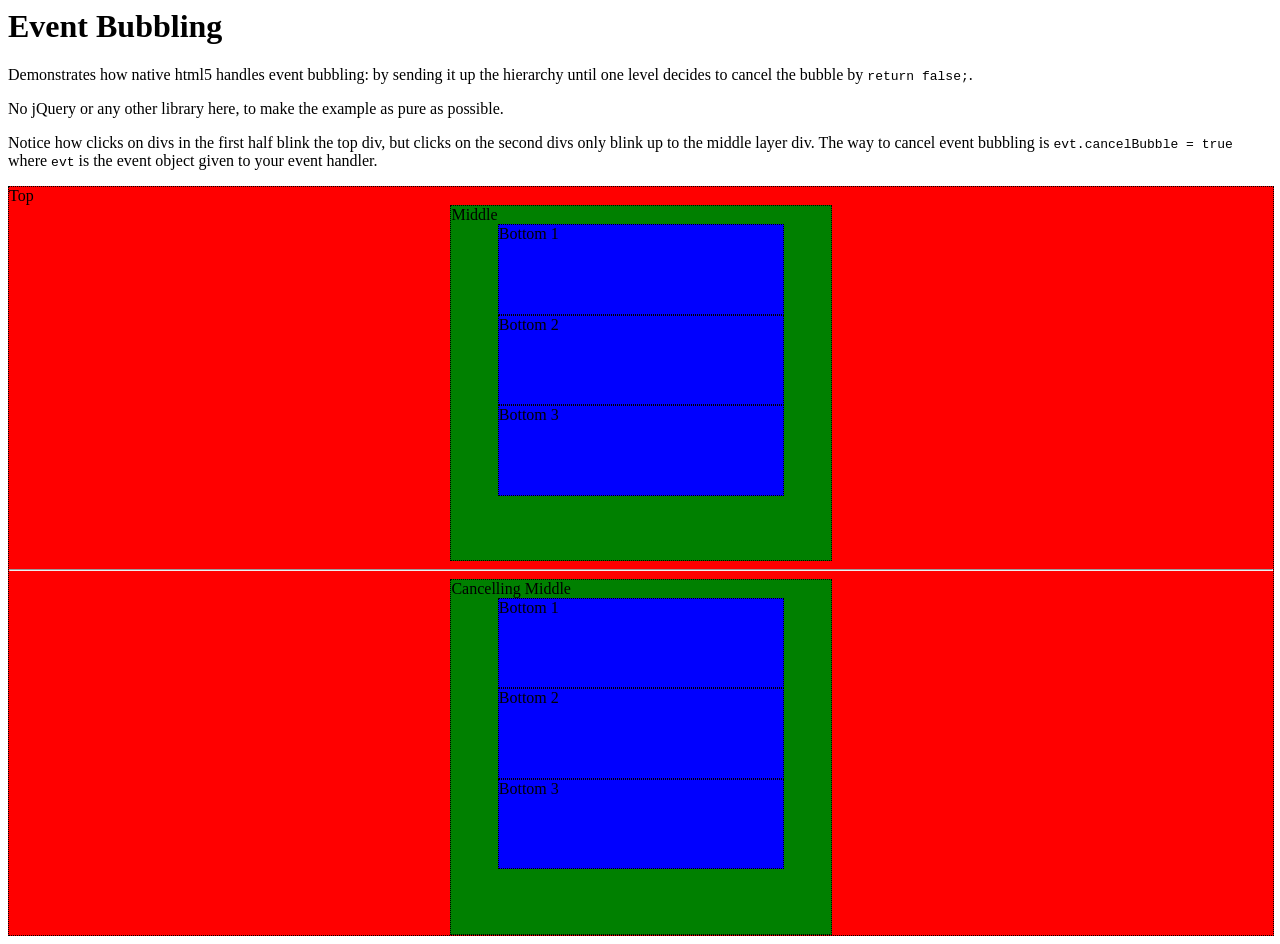
<file: scratch/js/jquery_reruns_handlers_bug/eventbubbling.html>
<html>
<body>
<h1>Event Bubbling</h1>
<p>Demonstrates how native html5 handles event bubbling: by sending it up the hierarchy until one level decides to cancel the bubble by <code>return false;</code>.</p>

<p>No jQuery or any other library here, to make the example as pure as possible.</p>

<p>Notice how clicks on divs in the first half blink the top div, but clicks on the second divs only blink up to the middle layer div. The way to cancel event bubbling is <code>evt.cancelBubble = true</code> where <code>evt</code> is the event object given to your event handler.</p>

<style>

#top_box {
	width: 100%;
	background-color: red;
}

#top_box > div {
	height: 40%;
	width: 30%;
	
	margin-left: auto; margin-right: auto; /*centering*/
	background-color: green;
}

#top_box > div > div {
  width: 75%;
  height: 25%;
  margin-left: auto; margin-right: auto; /*centering*/
  background-color: blue;
}

div {
	border: black dotted 1px;
}

</style>

<div id=top_box> <!-- warning: 'top' is a reserved word in js, but it doesn't warn you about that -->
  Top
  <div id=middle_box>
    Middle
    <div id=bottom1_box>Bottom 1</div>
    <div id=bottom2_box>Bottom 2</div>
    <div id=bottom3_box>Bottom 3</div>
  </div>
  <hr></hr>
  <div id=middle_cancelling_box>
    Cancelling Middle
    <div id=bottom1_cancelling_box>Bottom 1</div>
    <div id=bottom2_cancelling_box>Bottom 2</div>
    <div id=bottom3_cancelling_box>Bottom 3</div>
  </div>
</div>

<script>
// This example attaches event handlers to each div
// and watches clicks propagate on them

body = document.getElementsByTagName("body")[0]

function click_handler(evt) {
	console.log("`"+this.id+"` clicked via `"+evt.originalTarget.id+"`; event object = ", evt)
  blink(this)
}

function blink(div) {
  //blink the given div yellow and then back again after half a second
  //this must be a separate function from click_handler because js's scoping and `this` rules are difficult 
  if(!div.original_color) div.original_color = div.style.backgroundColor //cache the original color, but only cache it once so that rapid clicks don't accidentally force original_color to yellow
  div.style.backgroundColor = "yellow" 
  setTimeout(function() {
	div.style.backgroundColor = div.original_color;
	}, 500) //half a second
}

// automagically assign the same click_handler to every box in the example
divs = body.getElementsByTagName("div"); //
for(i=0; i<divs.length; i++) { //would be cleaner as an iterator, but naive iteration in js iterates over object properties and I don't know what I'm suppose to do instead
    divs[i].onclick = click_handler;
}

m = document.getElementById("middle_cancelling_box");
m.onclick = function(evt) {
  //click_handler(evt) //this won't work; `this` is wrong, so instead we sin and copypaste code:
  console.log("`"+m.id+"` clicked via `"+evt.originalTarget.id+"`; event object = ", evt)
  blink(m)
  evt.cancelBubble = true;
  console.log("cancelling bubble at middle_cancelling_box")
}

//mark console lines so that the various clicks can 
setInterval(function() { console.log("-------------------------------------------------------")}, 1000)

</script>

</body>
</html>
</file>
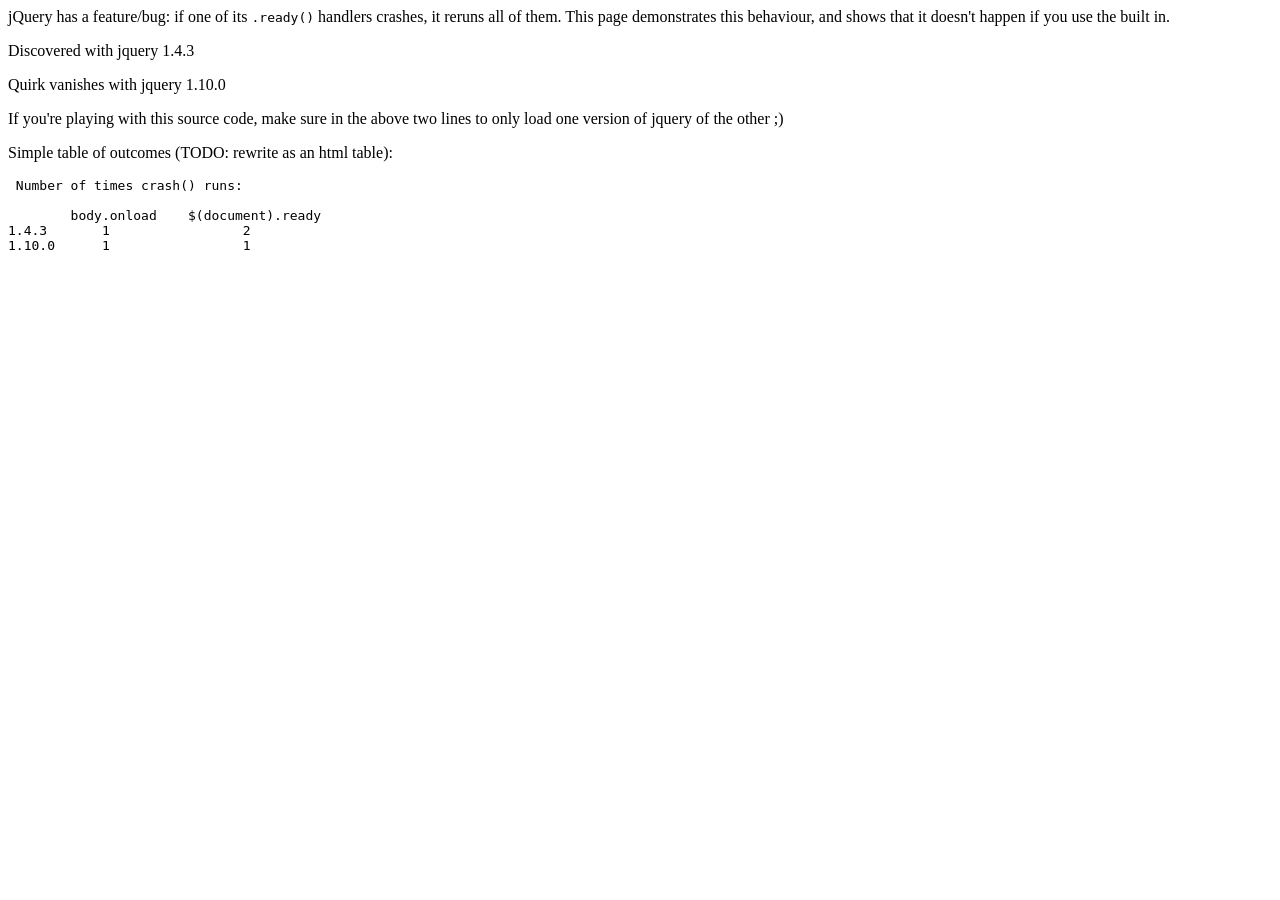
<file: scratch/js/jquery_reruns_handlers_bug/jquery_reruns_handlers.html>
<html>
<head>
</head>

<body>

<p>jQuery has a feature/bug: if one of its <code>.ready()</code> handlers crashes, it reruns all of them. This page demonstrates this behaviour,
and shows that it doesn't happen if you use the built in.</p>

<p>Discovered with jquery 1.4.3</p>
<script src="jquery-1.4.3.js"></script>

<p>Quirk vanishes with jquery 1.10.0</p>
<!-- <script src="http://code.jquery.com/jquery-1.11.0.js"></script> -->

<p>If you're playing with this source code, make sure in the above two lines to only load one version of jquery of the other ;)</p>

<p>Simple table of outcomes (TODO: rewrite as an html table):

<pre>
 Number of times crash() runs:

        body.onload    $(document).ready
1.4.3       1                 2      
1.10.0      1                 1
</p>

</body>

<script>

function crash() {

 console.log("crash()")
 a = {}
 a.f = {}
 a.f.z = function() {
   console.log(this, "calling z()")
 }
 a.f.z()
 a.f.ninty() //crash here

}

//if you use this line, then crash() happens once
//note that document.onload is read-only and initialized to null
//so you must use body.onload
body = document.getElementsByTagName("body")[0]
//body.onload = crash

//somehow, jQuery has evaded this restriction, and lets you pass 'document' in as the object to listen to
// this is immaterial to the point though, because no matter which object you attach to,
//if you use this line instead of the above, crash() happens **twice**:
$(document).ready(crash)
//$(body).ready(crash)


//as an aside, look at this observation:
//for some reason, document.addEventListener("load", ..) doesn't work, though document.addEventListener("click", ...") does
document.addEventListener("load", function(event) {
  console.log("loaded");
})

document.addEventListener("click", function(event) {
  console.log("clicked");
})


</script>


</html>
</file>
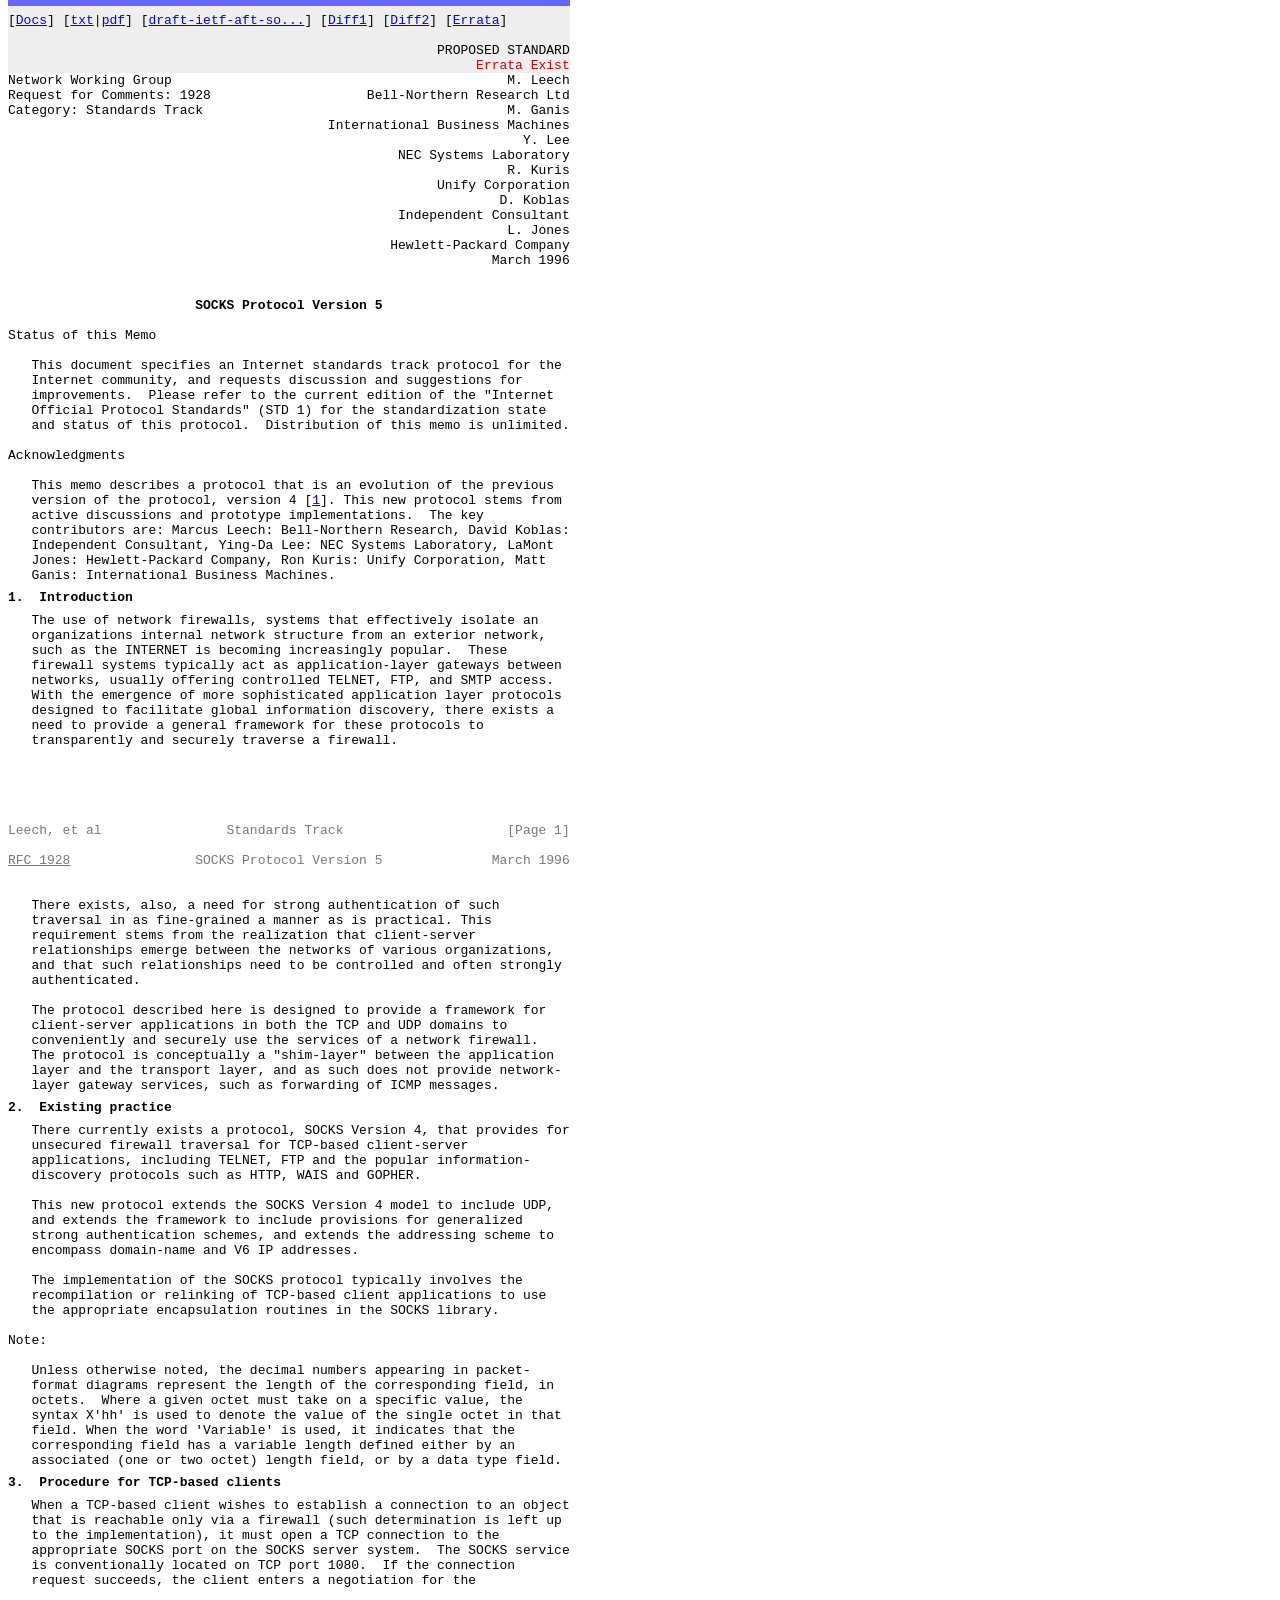
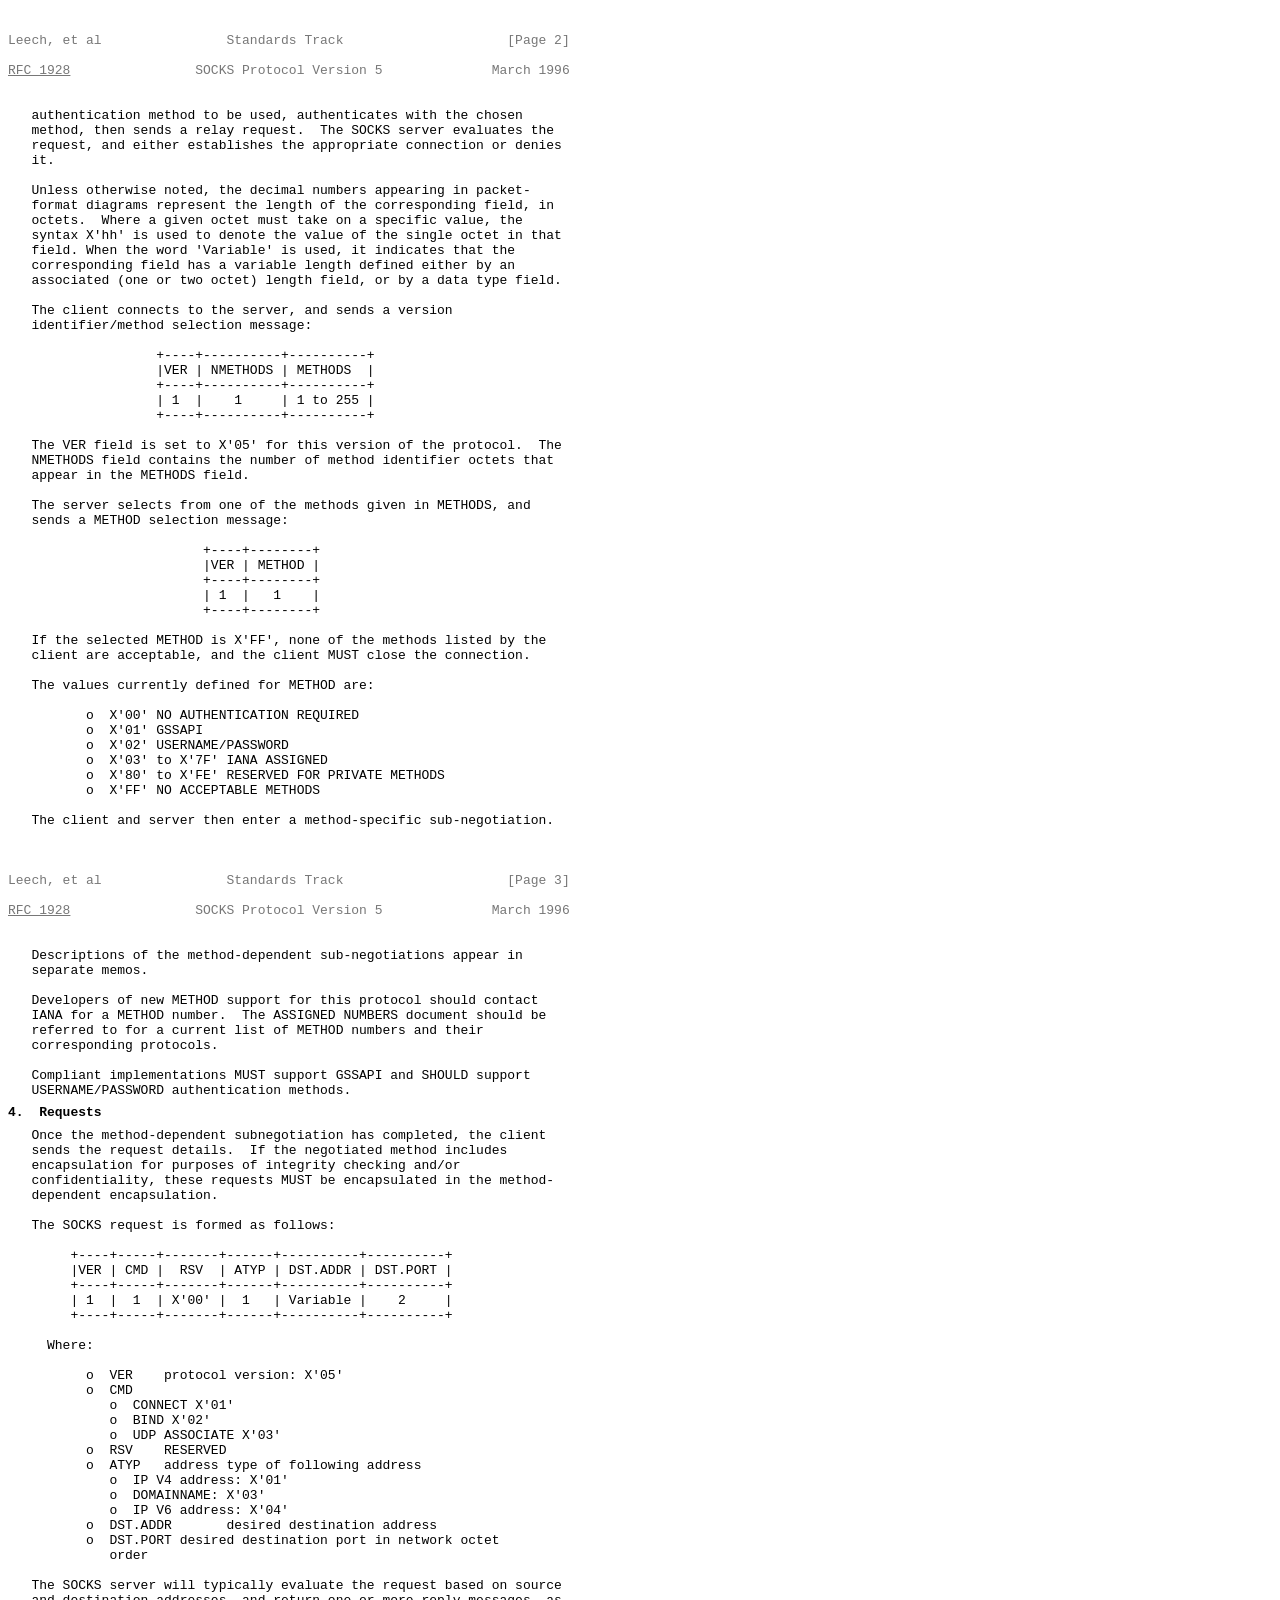
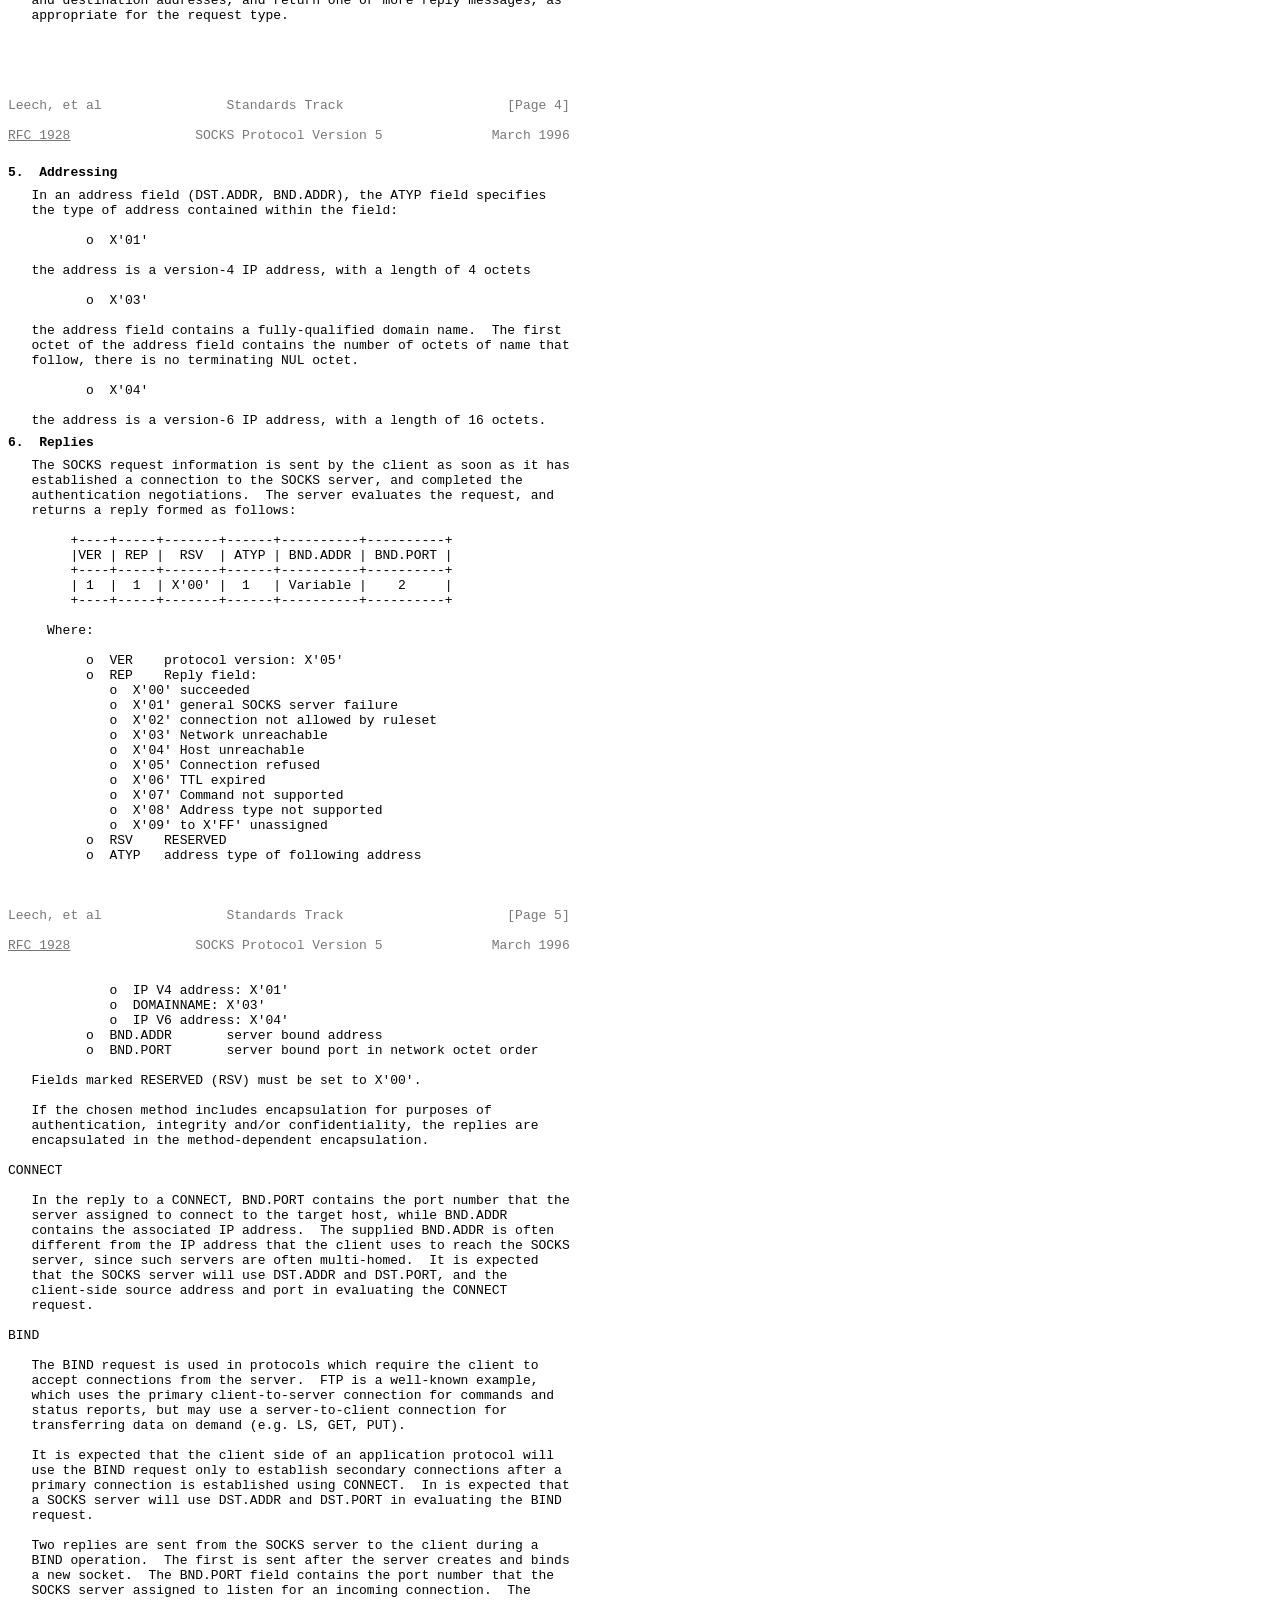
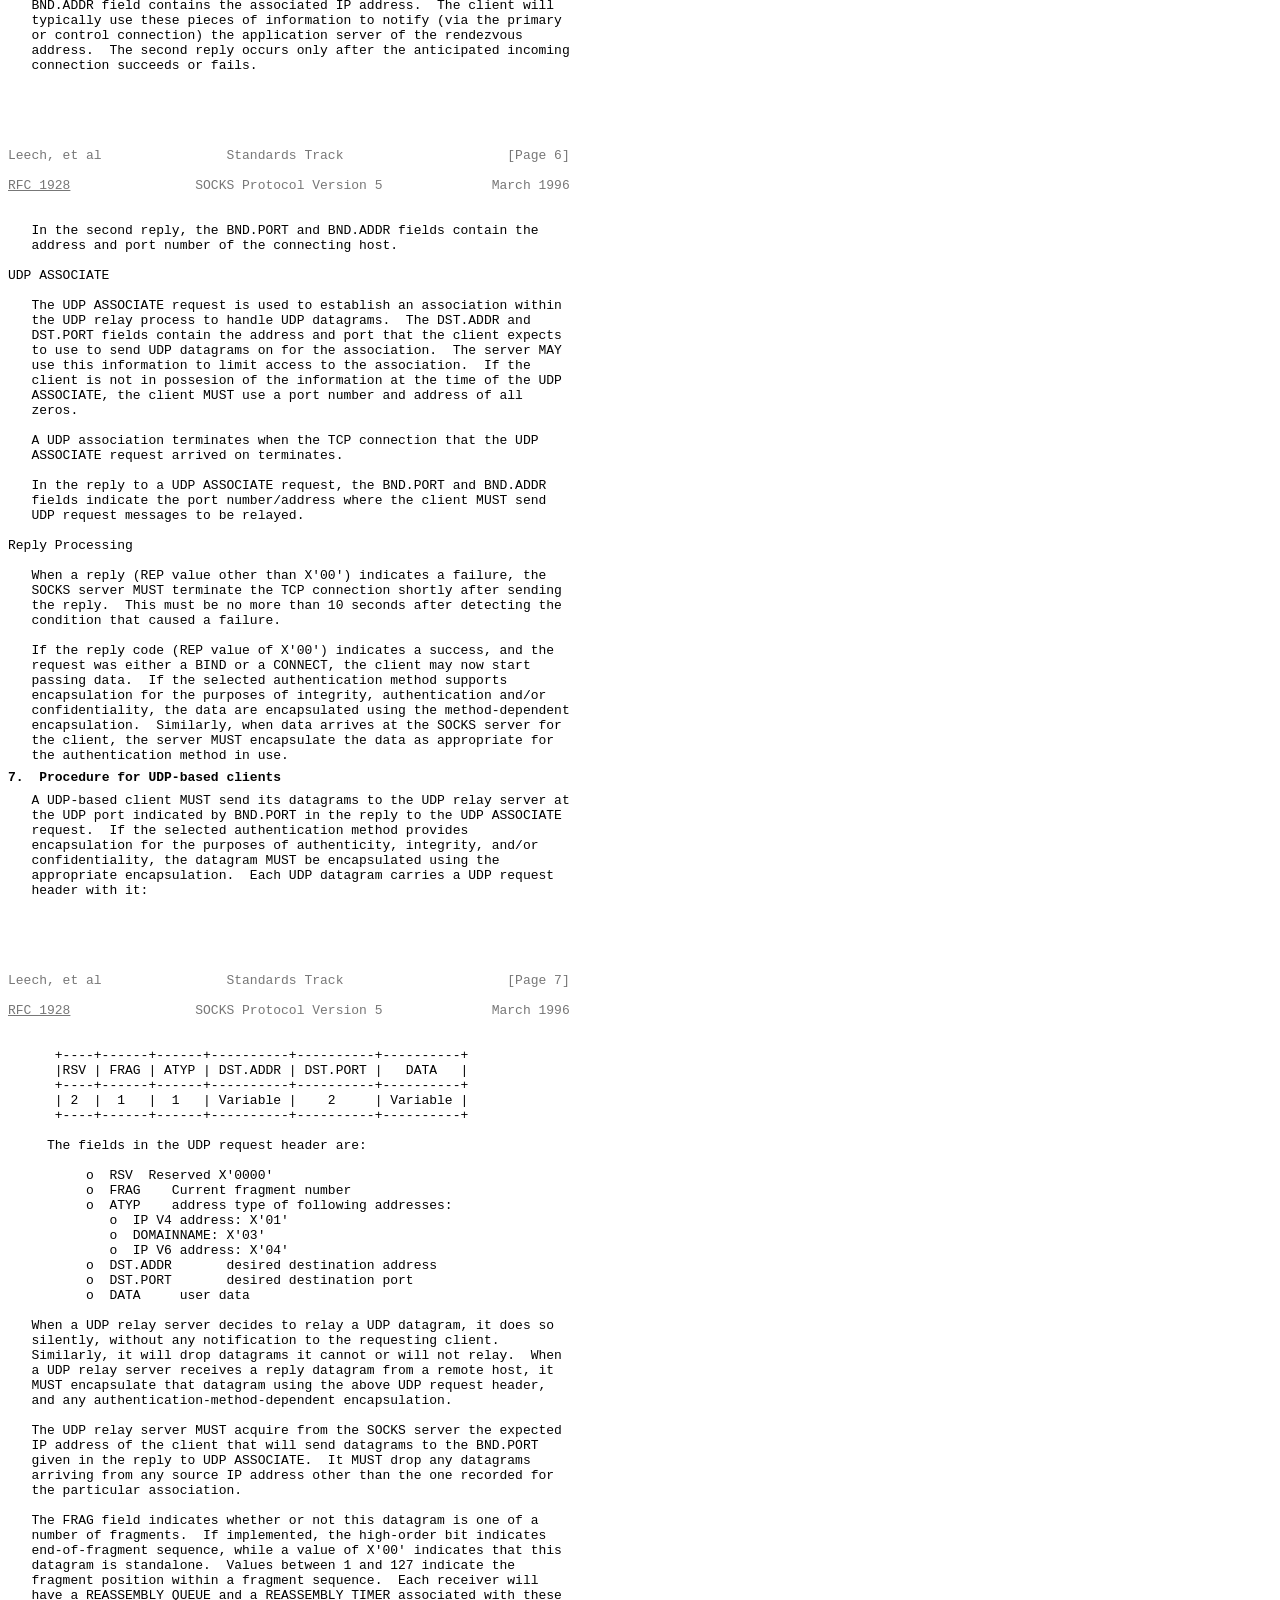
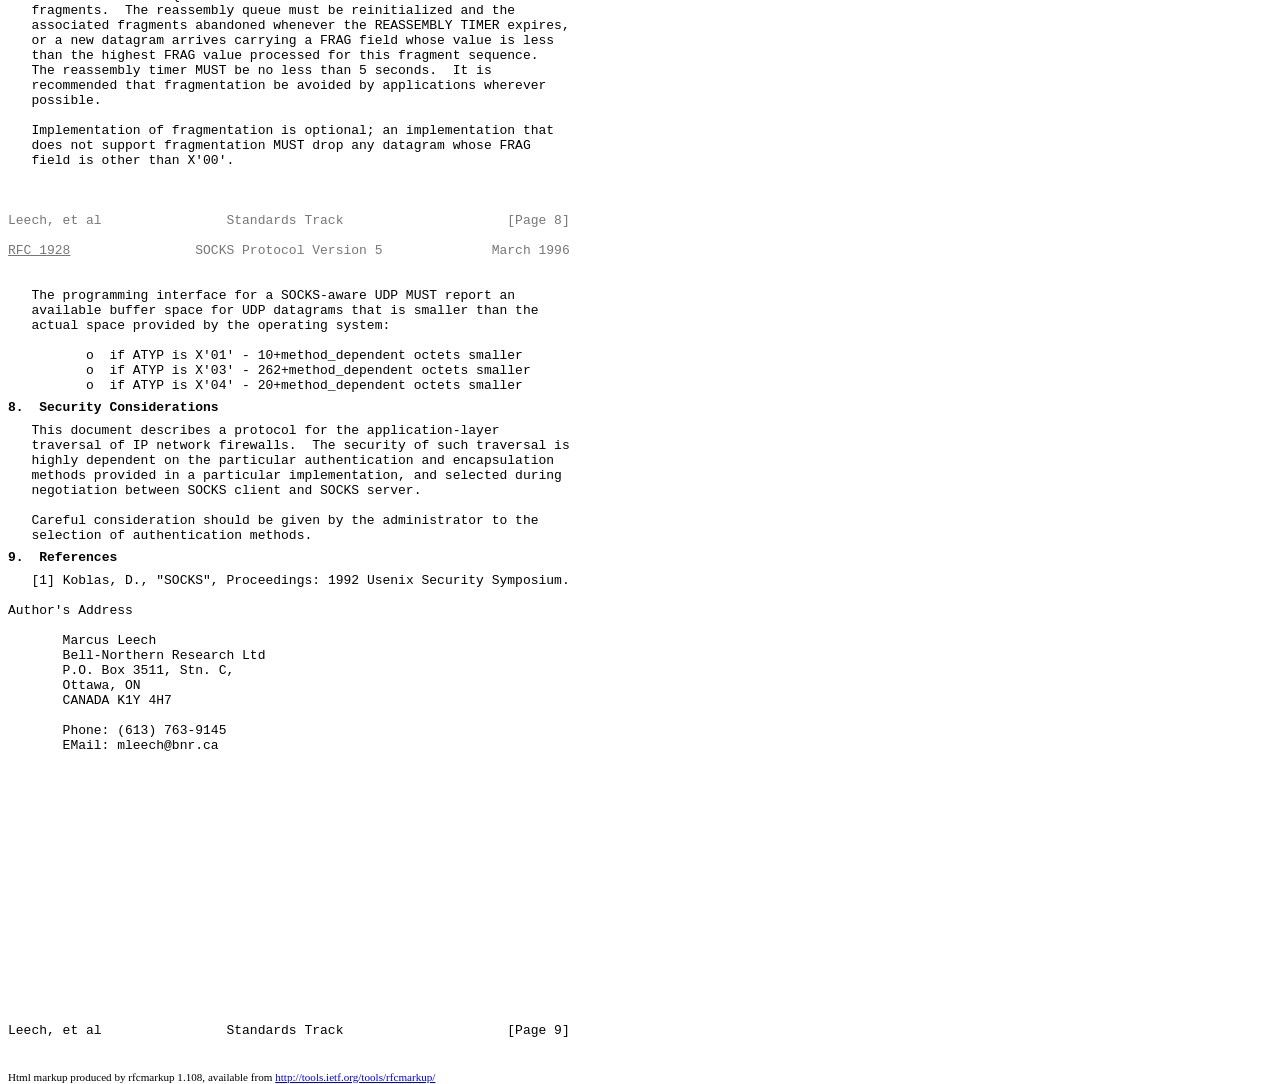
<file: scratch/remoting/socks5.ws/RFC 1928 - SOCKS Protocol Version 5.htm>
<!DOCTYPE html PUBLIC "-//W3C//DTD XHTML 1.0 Transitional//EN"
  "http://www.w3.org/TR/xhtml1/DTD/xhtml1-transitional.dtd">
<html xmlns="http://www.w3.org/1999/xhtml" xml:lang="en" lang="en">
<head profile="http://dublincore.org/documents/2008/08/04/dc-html/">
    <meta http-equiv="Content-Type" content="text/html; charset=utf-8" />
    <meta name="robots" content="index,follow" />
    <meta name="creator" content="rfcmarkup version 1.108" />
    <link rel="schema.DC" href="http://purl.org/dc/elements/1.1/" />
<meta name="DC.Identifier" content="urn:ietf:rfc:1928" />
<meta name="DC.Description.Abstract" content="This memo describes a protocol that is an evolution of the previous\nversion of the protocol, version 4 [1]. This new protocol stems from\nactive discussions and prototype implementations. [STANDARDS-TRACK]" />
<meta name="DC.Creator" content="Marcus Leech &lt;mleech@bnr.ca&gt;" />
<meta name="DC.Date.Issued" content="March, 1996" />
<meta name="DC.Title" content="SOCKS Protocol Version 5" />

    <link rel="icon" href="/images/rfc.png" type="image/png" />
    <link rel="shortcut icon" href="/images/rfc.png" type="image/png" />
    <title>RFC 1928 - SOCKS Protocol Version 5</title>
    
    
    <style type="text/css">
	body {
	    margin: 0px 8px;
            font-size: 1em;
	}
        h1, h2, h3, h4, h5, h6, .h1, .h2, .h3, .h4, .h5, .h6 {
	    font-weight: bold;
            line-height: 0pt;
            display: inline;
            white-space: pre;
            font-family: monospace;
            font-size: 1em;
	    font-weight: bold;
        }
        pre {
            font-size: 1em;
            margin-top: 0px;
            margin-bottom: 0px;
        }
	.pre {
	    white-space: pre;
	    font-family: monospace;
	}
	.header{
	    font-weight: bold;
	}
        .newpage {
            page-break-before: always;
        }
        .invisible {
            text-decoration: none;
            color: white;
        }
        a.selflink {
          color: black;
          text-decoration: none;
        }
        @media print {
            body {
                font-family: monospace;
                font-size: 10.5pt;
            }
            h1, h2, h3, h4, h5, h6 {
                font-size: 1em;
            }
        
            a:link, a:visited {
                color: inherit;
                text-decoration: none;
            }
            .noprint {
                display: none;
            }
        }
	@media screen {
	    .grey, .grey a:link, .grey a:visited {
		color: #777;
	    }
            .docinfo {
                background-color: #EEE;
            }
            .top {
                border-top: 7px solid #EEE;
            }
            .bgwhite  { background-color: white; }
            .bgred    { background-color: #F44; }
            .bggrey   { background-color: #666; }
            .bgbrown  { background-color: #840; }            
            .bgorange { background-color: #FA0; }
            .bgyellow { background-color: #EE0; }
            .bgmagenta{ background-color: #F4F; }
            .bgblue   { background-color: #66F; }
            .bgcyan   { background-color: #4DD; }
            .bggreen  { background-color: #4F4; }

            .legend   { font-size: 90%; }
            .cplate   { font-size: 70%; border: solid grey 1px; }
	}
    </style>
    <!--[if IE]>
    <style>
    body {
       font-size: 13px;
       margin: 10px 10px;
    }
    </style>
    <![endif]-->

    <script type="text/javascript"><!--
    function addHeaderTags() {
	var spans = document.getElementsByTagName("span");
	for (var i=0; i < spans.length; i++) {
	    var elem = spans[i];
	    if (elem) {
		var level = elem.getAttribute("class");
                if (level == "h1" || level == "h2" || level == "h3" || level == "h4" || level == "h5" || level == "h6") {
                    elem.innerHTML = "<"+level+">"+elem.innerHTML+"</"+level+">";		
                }
	    }
	}
    }
    var legend_html = "Colour legend:<br />      <table>         <tr><td>Unknown:</td>                   <td><span class='cplate bgwhite'>&nbsp;&nbsp;&nbsp;&nbsp;</span></td></tr>         <tr><td>Draft:</td>                     <td><span class='cplate bgred'>&nbsp;&nbsp;&nbsp;&nbsp;</span></td></tr>         <tr><td>Informational:</td>             <td><span class='cplate bgorange'>&nbsp;&nbsp;&nbsp;&nbsp;</span></td></tr>         <tr><td>Experimental:</td>              <td><span class='cplate bgyellow'>&nbsp;&nbsp;&nbsp;&nbsp;</span></td></tr>         <tr><td>Best Common Practice:</td>      <td><span class='cplate bgmagenta'>&nbsp;&nbsp;&nbsp;&nbsp;</span></td></tr>         <tr><td>Proposed Standard:</td>         <td><span class='cplate bgblue'>&nbsp;&nbsp;&nbsp;&nbsp;</span></td></tr>         <tr><td>Draft Standard (old designation):</td> <td><span class='cplate bgcyan'>&nbsp;&nbsp;&nbsp;&nbsp;</span></td></tr>         <tr><td>Internet Standard:</td>         <td><span class='cplate bggreen'>&nbsp;&nbsp;&nbsp;&nbsp;</span></td></tr>         <tr><td>Historic:</td>                  <td><span class='cplate bggrey'>&nbsp;&nbsp;&nbsp;&nbsp;</span></td></tr>         <tr><td>Obsolete:</td>                  <td><span class='cplate bgbrown'>&nbsp;&nbsp;&nbsp;&nbsp;</span></td></tr>     </table>";
    function showElem(id) {
        var elem = document.getElementById(id);
        elem.innerHTML = eval(id+"_html");
        elem.style.visibility='visible';
    }
    function hideElem(id) {
        var elem = document.getElementById(id);
        elem.style.visibility='hidden';        
        elem.innerHTML = "";
    }
    // -->
    </script>
</head>
<body onload="addHeaderTags()">
   <div style="height: 13px;">
      <div onmouseover="this.style.cursor='pointer';"
         onclick="showElem('legend');"
         onmouseout="hideElem('legend')"
	 style="height: 6px; position: absolute;"
         class="pre noprint docinfo bgblue"
         title="Click for colour legend." >                                                                        </div>
      <div id="legend"
           class="docinfo noprint pre legend"
           style="position:absolute; top: 4px; left: 4ex; visibility:hidden; background-color: white; padding: 4px 9px 5px 7px; border: solid #345 1px; "
           onmouseover="showElem('legend');"
           onmouseout="hideElem('legend');">
      </div>
   </div>
<span class="pre noprint docinfo top">[<a href="../html/" title="Document search and retrieval page">Docs</a>] [<a href="/rfc/rfc1928.txt" title="Plaintext version of this document">txt</a>|<a href="/pdf/rfc1928" title="PDF version of this document">pdf</a>] [<a href="./draft-ietf-aft-socks-protocol-v5" title="draft-ietf-aft-socks-protocol-v5">draft-ietf-aft-so...</a>] [<a href="/rfcdiff?difftype=--hwdiff&amp;url2=rfc1928" title="Inline diff (wdiff)">Diff1</a>] [<a href="/rfcdiff?url2=rfc1928" title="Side-by-side diff">Diff2</a>] [<a href="http://www.rfc-editor.org/errata_search.php?rfc=1928">Errata</a>]        </span><br />
<span class="pre noprint docinfo">                                                                        </span><br />
<span class="pre noprint docinfo">                                                       PROPOSED STANDARD</span><br />
<span class="pre noprint docinfo">                                                            <span style='color: #C00;'>Errata Exist</span></span><br />
<pre>
Network Working Group                                           M. Leech
Request for Comments: 1928                    Bell-Northern Research Ltd
Category: Standards Track                                       M. Ganis
                                         International Business Machines
                                                                  Y. Lee
                                                  NEC Systems Laboratory
                                                                R. Kuris
                                                       Unify Corporation
                                                               D. Koblas
                                                  Independent Consultant
                                                                L. Jones
                                                 Hewlett-Packard Company
                                                              March 1996


                        <span class="h1">SOCKS Protocol Version 5</span>

Status of this Memo

   This document specifies an Internet standards track protocol for the
   Internet community, and requests discussion and suggestions for
   improvements.  Please refer to the current edition of the "Internet
   Official Protocol Standards" (STD 1) for the standardization state
   and status of this protocol.  Distribution of this memo is unlimited.

Acknowledgments

   This memo describes a protocol that is an evolution of the previous
   version of the protocol, version 4 [<a href="#ref-1" title="&quot;SOCKS&quot;">1</a>]. This new protocol stems from
   active discussions and prototype implementations.  The key
   contributors are: Marcus Leech: Bell-Northern Research, David Koblas:
   Independent Consultant, Ying-Da Lee: NEC Systems Laboratory, LaMont
   Jones: Hewlett-Packard Company, Ron Kuris: Unify Corporation, Matt
   Ganis: International Business Machines.

<span class="h2"><a class="selflink" name="section-1" href="#section-1">1</a>.  Introduction</span>

   The use of network firewalls, systems that effectively isolate an
   organizations internal network structure from an exterior network,
   such as the INTERNET is becoming increasingly popular.  These
   firewall systems typically act as application-layer gateways between
   networks, usually offering controlled TELNET, FTP, and SMTP access.
   With the emergence of more sophisticated application layer protocols
   designed to facilitate global information discovery, there exists a
   need to provide a general framework for these protocols to
   transparently and securely traverse a firewall.





<span class="grey">Leech, et al                Standards Track                     [Page 1]</span>
</pre><!--NewPage--><pre class='newpage'><a name="page-2" id="page-2" href="#page-2" class="invisible"> </a>
<span class="grey"><a href="./rfc1928">RFC 1928</a>                SOCKS Protocol Version 5              March 1996</span>


   There exists, also, a need for strong authentication of such
   traversal in as fine-grained a manner as is practical. This
   requirement stems from the realization that client-server
   relationships emerge between the networks of various organizations,
   and that such relationships need to be controlled and often strongly
   authenticated.

   The protocol described here is designed to provide a framework for
   client-server applications in both the TCP and UDP domains to
   conveniently and securely use the services of a network firewall.
   The protocol is conceptually a "shim-layer" between the application
   layer and the transport layer, and as such does not provide network-
   layer gateway services, such as forwarding of ICMP messages.

<span class="h2"><a class="selflink" name="section-2" href="#section-2">2</a>.  Existing practice</span>

   There currently exists a protocol, SOCKS Version 4, that provides for
   unsecured firewall traversal for TCP-based client-server
   applications, including TELNET, FTP and the popular information-
   discovery protocols such as HTTP, WAIS and GOPHER.

   This new protocol extends the SOCKS Version 4 model to include UDP,
   and extends the framework to include provisions for generalized
   strong authentication schemes, and extends the addressing scheme to
   encompass domain-name and V6 IP addresses.

   The implementation of the SOCKS protocol typically involves the
   recompilation or relinking of TCP-based client applications to use
   the appropriate encapsulation routines in the SOCKS library.

Note:

   Unless otherwise noted, the decimal numbers appearing in packet-
   format diagrams represent the length of the corresponding field, in
   octets.  Where a given octet must take on a specific value, the
   syntax X'hh' is used to denote the value of the single octet in that
   field. When the word 'Variable' is used, it indicates that the
   corresponding field has a variable length defined either by an
   associated (one or two octet) length field, or by a data type field.

<span class="h2"><a class="selflink" name="section-3" href="#section-3">3</a>.  Procedure for TCP-based clients</span>

   When a TCP-based client wishes to establish a connection to an object
   that is reachable only via a firewall (such determination is left up
   to the implementation), it must open a TCP connection to the
   appropriate SOCKS port on the SOCKS server system.  The SOCKS service
   is conventionally located on TCP port 1080.  If the connection
   request succeeds, the client enters a negotiation for the



<span class="grey">Leech, et al                Standards Track                     [Page 2]</span>
</pre><!--NewPage--><pre class='newpage'><a name="page-3" id="page-3" href="#page-3" class="invisible"> </a>
<span class="grey"><a href="./rfc1928">RFC 1928</a>                SOCKS Protocol Version 5              March 1996</span>


   authentication method to be used, authenticates with the chosen
   method, then sends a relay request.  The SOCKS server evaluates the
   request, and either establishes the appropriate connection or denies
   it.

   Unless otherwise noted, the decimal numbers appearing in packet-
   format diagrams represent the length of the corresponding field, in
   octets.  Where a given octet must take on a specific value, the
   syntax X'hh' is used to denote the value of the single octet in that
   field. When the word 'Variable' is used, it indicates that the
   corresponding field has a variable length defined either by an
   associated (one or two octet) length field, or by a data type field.

   The client connects to the server, and sends a version
   identifier/method selection message:

                   +----+----------+----------+
                   |VER | NMETHODS | METHODS  |
                   +----+----------+----------+
                   | 1  |    1     | 1 to 255 |
                   +----+----------+----------+

   The VER field is set to X'05' for this version of the protocol.  The
   NMETHODS field contains the number of method identifier octets that
   appear in the METHODS field.

   The server selects from one of the methods given in METHODS, and
   sends a METHOD selection message:

                         +----+--------+
                         |VER | METHOD |
                         +----+--------+
                         | 1  |   1    |
                         +----+--------+

   If the selected METHOD is X'FF', none of the methods listed by the
   client are acceptable, and the client MUST close the connection.

   The values currently defined for METHOD are:

          o  X'00' NO AUTHENTICATION REQUIRED
          o  X'01' GSSAPI
          o  X'02' USERNAME/PASSWORD
          o  X'03' to X'7F' IANA ASSIGNED
          o  X'80' to X'FE' RESERVED FOR PRIVATE METHODS
          o  X'FF' NO ACCEPTABLE METHODS

   The client and server then enter a method-specific sub-negotiation.



<span class="grey">Leech, et al                Standards Track                     [Page 3]</span>
</pre><!--NewPage--><pre class='newpage'><a name="page-4" id="page-4" href="#page-4" class="invisible"> </a>
<span class="grey"><a href="./rfc1928">RFC 1928</a>                SOCKS Protocol Version 5              March 1996</span>


   Descriptions of the method-dependent sub-negotiations appear in
   separate memos.

   Developers of new METHOD support for this protocol should contact
   IANA for a METHOD number.  The ASSIGNED NUMBERS document should be
   referred to for a current list of METHOD numbers and their
   corresponding protocols.

   Compliant implementations MUST support GSSAPI and SHOULD support
   USERNAME/PASSWORD authentication methods.

<span class="h2"><a class="selflink" name="section-4" href="#section-4">4</a>.  Requests</span>

   Once the method-dependent subnegotiation has completed, the client
   sends the request details.  If the negotiated method includes
   encapsulation for purposes of integrity checking and/or
   confidentiality, these requests MUST be encapsulated in the method-
   dependent encapsulation.

   The SOCKS request is formed as follows:

        +----+-----+-------+------+----------+----------+
        |VER | CMD |  RSV  | ATYP | DST.ADDR | DST.PORT |
        +----+-----+-------+------+----------+----------+
        | 1  |  1  | X'00' |  1   | Variable |    2     |
        +----+-----+-------+------+----------+----------+

     Where:

          o  VER    protocol version: X'05'
          o  CMD
             o  CONNECT X'01'
             o  BIND X'02'
             o  UDP ASSOCIATE X'03'
          o  RSV    RESERVED
          o  ATYP   address type of following address
             o  IP V4 address: X'01'
             o  DOMAINNAME: X'03'
             o  IP V6 address: X'04'
          o  DST.ADDR       desired destination address
          o  DST.PORT desired destination port in network octet
             order

   The SOCKS server will typically evaluate the request based on source
   and destination addresses, and return one or more reply messages, as
   appropriate for the request type.





<span class="grey">Leech, et al                Standards Track                     [Page 4]</span>
</pre><!--NewPage--><pre class='newpage'><a name="page-5" id="page-5" href="#page-5" class="invisible"> </a>
<span class="grey"><a href="./rfc1928">RFC 1928</a>                SOCKS Protocol Version 5              March 1996</span>


<span class="h2"><a class="selflink" name="section-5" href="#section-5">5</a>.  Addressing</span>

   In an address field (DST.ADDR, BND.ADDR), the ATYP field specifies
   the type of address contained within the field:

          o  X'01'

   the address is a version-4 IP address, with a length of 4 octets

          o  X'03'

   the address field contains a fully-qualified domain name.  The first
   octet of the address field contains the number of octets of name that
   follow, there is no terminating NUL octet.

          o  X'04'

   the address is a version-6 IP address, with a length of 16 octets.

<span class="h2"><a class="selflink" name="section-6" href="#section-6">6</a>.  Replies</span>

   The SOCKS request information is sent by the client as soon as it has
   established a connection to the SOCKS server, and completed the
   authentication negotiations.  The server evaluates the request, and
   returns a reply formed as follows:

        +----+-----+-------+------+----------+----------+
        |VER | REP |  RSV  | ATYP | BND.ADDR | BND.PORT |
        +----+-----+-------+------+----------+----------+
        | 1  |  1  | X'00' |  1   | Variable |    2     |
        +----+-----+-------+------+----------+----------+

     Where:

          o  VER    protocol version: X'05'
          o  REP    Reply field:
             o  X'00' succeeded
             o  X'01' general SOCKS server failure
             o  X'02' connection not allowed by ruleset
             o  X'03' Network unreachable
             o  X'04' Host unreachable
             o  X'05' Connection refused
             o  X'06' TTL expired
             o  X'07' Command not supported
             o  X'08' Address type not supported
             o  X'09' to X'FF' unassigned
          o  RSV    RESERVED
          o  ATYP   address type of following address



<span class="grey">Leech, et al                Standards Track                     [Page 5]</span>
</pre><!--NewPage--><pre class='newpage'><a name="page-6" id="page-6" href="#page-6" class="invisible"> </a>
<span class="grey"><a href="./rfc1928">RFC 1928</a>                SOCKS Protocol Version 5              March 1996</span>


             o  IP V4 address: X'01'
             o  DOMAINNAME: X'03'
             o  IP V6 address: X'04'
          o  BND.ADDR       server bound address
          o  BND.PORT       server bound port in network octet order

   Fields marked RESERVED (RSV) must be set to X'00'.

   If the chosen method includes encapsulation for purposes of
   authentication, integrity and/or confidentiality, the replies are
   encapsulated in the method-dependent encapsulation.

CONNECT

   In the reply to a CONNECT, BND.PORT contains the port number that the
   server assigned to connect to the target host, while BND.ADDR
   contains the associated IP address.  The supplied BND.ADDR is often
   different from the IP address that the client uses to reach the SOCKS
   server, since such servers are often multi-homed.  It is expected
   that the SOCKS server will use DST.ADDR and DST.PORT, and the
   client-side source address and port in evaluating the CONNECT
   request.

BIND

   The BIND request is used in protocols which require the client to
   accept connections from the server.  FTP is a well-known example,
   which uses the primary client-to-server connection for commands and
   status reports, but may use a server-to-client connection for
   transferring data on demand (e.g. LS, GET, PUT).

   It is expected that the client side of an application protocol will
   use the BIND request only to establish secondary connections after a
   primary connection is established using CONNECT.  In is expected that
   a SOCKS server will use DST.ADDR and DST.PORT in evaluating the BIND
   request.

   Two replies are sent from the SOCKS server to the client during a
   BIND operation.  The first is sent after the server creates and binds
   a new socket.  The BND.PORT field contains the port number that the
   SOCKS server assigned to listen for an incoming connection.  The
   BND.ADDR field contains the associated IP address.  The client will
   typically use these pieces of information to notify (via the primary
   or control connection) the application server of the rendezvous
   address.  The second reply occurs only after the anticipated incoming
   connection succeeds or fails.





<span class="grey">Leech, et al                Standards Track                     [Page 6]</span>
</pre><!--NewPage--><pre class='newpage'><a name="page-7" id="page-7" href="#page-7" class="invisible"> </a>
<span class="grey"><a href="./rfc1928">RFC 1928</a>                SOCKS Protocol Version 5              March 1996</span>


   In the second reply, the BND.PORT and BND.ADDR fields contain the
   address and port number of the connecting host.

UDP ASSOCIATE

   The UDP ASSOCIATE request is used to establish an association within
   the UDP relay process to handle UDP datagrams.  The DST.ADDR and
   DST.PORT fields contain the address and port that the client expects
   to use to send UDP datagrams on for the association.  The server MAY
   use this information to limit access to the association.  If the
   client is not in possesion of the information at the time of the UDP
   ASSOCIATE, the client MUST use a port number and address of all
   zeros.

   A UDP association terminates when the TCP connection that the UDP
   ASSOCIATE request arrived on terminates.

   In the reply to a UDP ASSOCIATE request, the BND.PORT and BND.ADDR
   fields indicate the port number/address where the client MUST send
   UDP request messages to be relayed.

Reply Processing

   When a reply (REP value other than X'00') indicates a failure, the
   SOCKS server MUST terminate the TCP connection shortly after sending
   the reply.  This must be no more than 10 seconds after detecting the
   condition that caused a failure.

   If the reply code (REP value of X'00') indicates a success, and the
   request was either a BIND or a CONNECT, the client may now start
   passing data.  If the selected authentication method supports
   encapsulation for the purposes of integrity, authentication and/or
   confidentiality, the data are encapsulated using the method-dependent
   encapsulation.  Similarly, when data arrives at the SOCKS server for
   the client, the server MUST encapsulate the data as appropriate for
   the authentication method in use.

<span class="h2"><a class="selflink" name="section-7" href="#section-7">7</a>.  Procedure for UDP-based clients</span>

   A UDP-based client MUST send its datagrams to the UDP relay server at
   the UDP port indicated by BND.PORT in the reply to the UDP ASSOCIATE
   request.  If the selected authentication method provides
   encapsulation for the purposes of authenticity, integrity, and/or
   confidentiality, the datagram MUST be encapsulated using the
   appropriate encapsulation.  Each UDP datagram carries a UDP request
   header with it:





<span class="grey">Leech, et al                Standards Track                     [Page 7]</span>
</pre><!--NewPage--><pre class='newpage'><a name="page-8" id="page-8" href="#page-8" class="invisible"> </a>
<span class="grey"><a href="./rfc1928">RFC 1928</a>                SOCKS Protocol Version 5              March 1996</span>


      +----+------+------+----------+----------+----------+
      |RSV | FRAG | ATYP | DST.ADDR | DST.PORT |   DATA   |
      +----+------+------+----------+----------+----------+
      | 2  |  1   |  1   | Variable |    2     | Variable |
      +----+------+------+----------+----------+----------+

     The fields in the UDP request header are:

          o  RSV  Reserved X'0000'
          o  FRAG    Current fragment number
          o  ATYP    address type of following addresses:
             o  IP V4 address: X'01'
             o  DOMAINNAME: X'03'
             o  IP V6 address: X'04'
          o  DST.ADDR       desired destination address
          o  DST.PORT       desired destination port
          o  DATA     user data

   When a UDP relay server decides to relay a UDP datagram, it does so
   silently, without any notification to the requesting client.
   Similarly, it will drop datagrams it cannot or will not relay.  When
   a UDP relay server receives a reply datagram from a remote host, it
   MUST encapsulate that datagram using the above UDP request header,
   and any authentication-method-dependent encapsulation.

   The UDP relay server MUST acquire from the SOCKS server the expected
   IP address of the client that will send datagrams to the BND.PORT
   given in the reply to UDP ASSOCIATE.  It MUST drop any datagrams
   arriving from any source IP address other than the one recorded for
   the particular association.

   The FRAG field indicates whether or not this datagram is one of a
   number of fragments.  If implemented, the high-order bit indicates
   end-of-fragment sequence, while a value of X'00' indicates that this
   datagram is standalone.  Values between 1 and 127 indicate the
   fragment position within a fragment sequence.  Each receiver will
   have a REASSEMBLY QUEUE and a REASSEMBLY TIMER associated with these
   fragments.  The reassembly queue must be reinitialized and the
   associated fragments abandoned whenever the REASSEMBLY TIMER expires,
   or a new datagram arrives carrying a FRAG field whose value is less
   than the highest FRAG value processed for this fragment sequence.
   The reassembly timer MUST be no less than 5 seconds.  It is
   recommended that fragmentation be avoided by applications wherever
   possible.

   Implementation of fragmentation is optional; an implementation that
   does not support fragmentation MUST drop any datagram whose FRAG
   field is other than X'00'.



<span class="grey">Leech, et al                Standards Track                     [Page 8]</span>
</pre><!--NewPage--><pre class='newpage'><a name="page-9" id="page-9" href="#page-9" class="invisible"> </a>
<span class="grey"><a href="./rfc1928">RFC 1928</a>                SOCKS Protocol Version 5              March 1996</span>


   The programming interface for a SOCKS-aware UDP MUST report an
   available buffer space for UDP datagrams that is smaller than the
   actual space provided by the operating system:

          o  if ATYP is X'01' - 10+method_dependent octets smaller
          o  if ATYP is X'03' - 262+method_dependent octets smaller
          o  if ATYP is X'04' - 20+method_dependent octets smaller

<span class="h2"><a class="selflink" name="section-8" href="#section-8">8</a>.  Security Considerations</span>

   This document describes a protocol for the application-layer
   traversal of IP network firewalls.  The security of such traversal is
   highly dependent on the particular authentication and encapsulation
   methods provided in a particular implementation, and selected during
   negotiation between SOCKS client and SOCKS server.

   Careful consideration should be given by the administrator to the
   selection of authentication methods.

<span class="h2"><a class="selflink" name="section-9" href="#section-9">9</a>.  References</span>

   [<a name="ref-1" id="ref-1">1</a>] Koblas, D., "SOCKS", Proceedings: 1992 Usenix Security Symposium.

Author's Address

       Marcus Leech
       Bell-Northern Research Ltd
       P.O. Box 3511, Stn. C,
       Ottawa, ON
       CANADA K1Y 4H7

       Phone: (613) 763-9145
       EMail: mleech@bnr.ca


















Leech, et al                Standards Track                     [Page 9]

</pre><br />
<span class="noprint"><small><small>Html markup produced by rfcmarkup 1.108, available from
<a href="http://tools.ietf.org/tools/rfcmarkup/">http://tools.ietf.org/tools/rfcmarkup/</a>
</small></small></span>
</body></html>
</file>
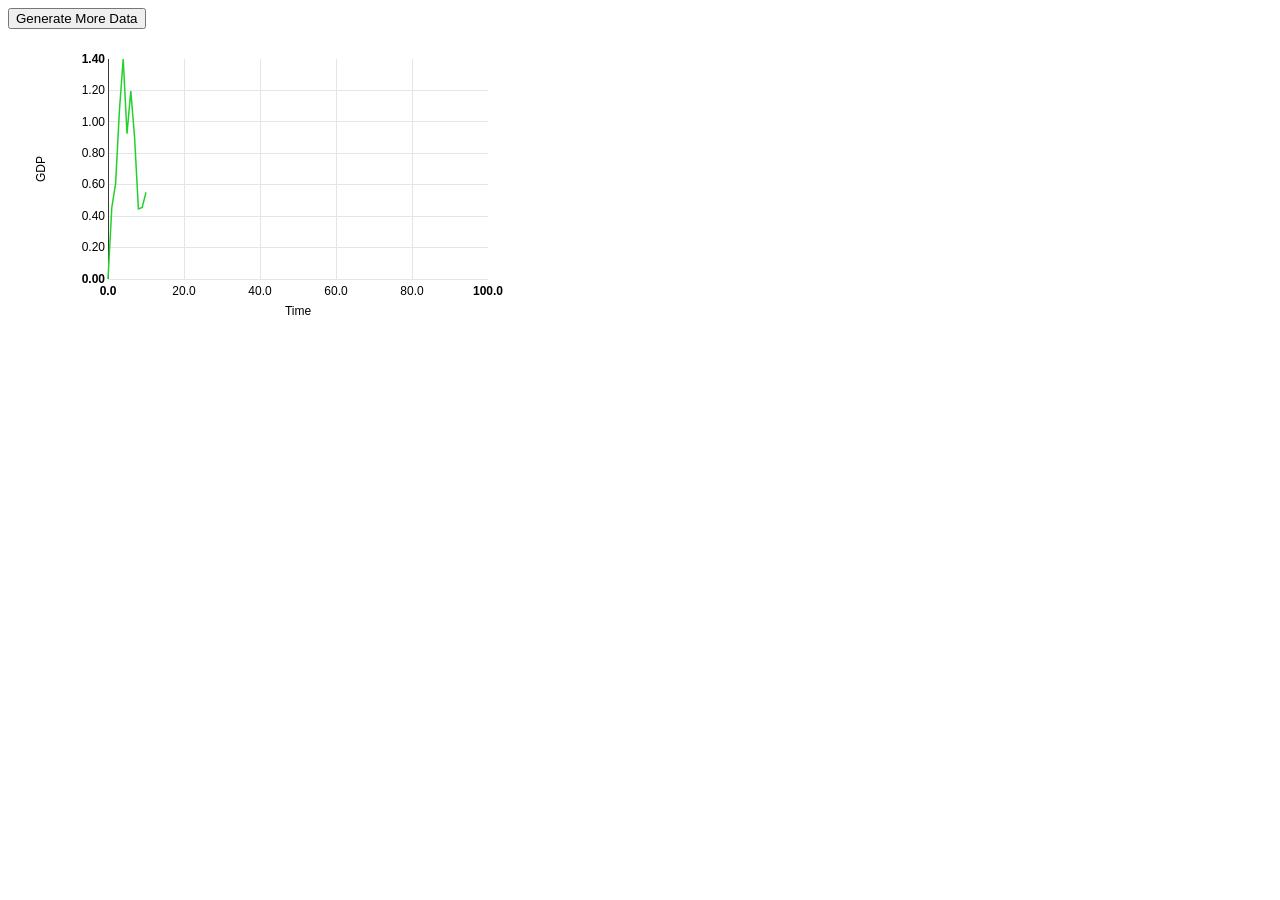
<file: scratch/widgets/charts/linegraph.html>
<!DOCTYPE html>
<meta charset="utf-8">
<link href="nv.d3.css" rel="stylesheet" type="text/css">
<body class='with-3d-shadow with-transitions'>

<button onclick="makeData();">Generate More Data</button>

<div id="chart1" style="width: 500px; height: 300px;" >
  <svg></svg>
</div>

<script src="d3.v3.js"></script>
<script src="nv.d3.js"></script>

<script>
var chart;

// DEFINE AND CREATE THE CHART
//
nv.addGraph(function() {
  chart = nv.models.lineChart()
  .options({
    margin: {left: 100, bottom: 50},  // spacing for x-axis and y-axis labels
    showXAxis: true,
    showYAxis: true,
    showLegend: false,
  })
  .forceX([0,100])   // sets the x-axis range to always include 0 and 100
  ;

  chart.xAxis
    .axisLabel("Time")
    .tickFormat(d3.format(',.1f'))
    ;

  chart.yAxis
    .axisLabel('GDP')
    .tickFormat(d3.format(',.2f'))
    ;
    
  chart.x(function(d, i) { return d.x});   // use the .x value for x-axis 
                                           //  location (rather than i)
  makeData();

  nv.utils.windowResize(chart.update);

  return chart;
});


// PUT NEW DATA INTO THE CHART

function makeData() {
    generateMoreData();      // make some more data
  
    d3.select('#chart1 svg') // update the chart with the data
        .datum(graphData)
        .call(chart);
}




// AND NOW FOR CODE TO JUST RANDOMLY GENERATE DATA FOR THE CHART


// Just to be pretty
function getRandomColor() {
    var letters = '0123456789ABCDEF'.split('');
    var color = '#';
    for (var i = 0; i < 6; i++ ) {
        color += letters[Math.round(Math.random() * 15)];
    }
    return color;
}

// All the data to be plotted in the chart
// in a global variable
var graphData = [];

// the data format for the chart looks like this:
/*
[
    {
        values: [{x:0, y:0}, {x:1, y:0.5}, {x:2, y:-0.5}],
        key: 'first line',
        color: 'blue',
    },
    {
        values: [{x:-0.1, y:0}, {x:0, y:99}, {x:1000, y:-3}],
        key: 'second line',
        color: 'red',
    },
    {
        values: [{x:0, y:0}, {x:1, y:null}, {x:2, y:18}],   // use null for unknown data
        key: 'third line',
        color: 'green',
    }
]    
*/

function generateMoreData() {
    // once a line gets enough data points, start a new one
    if (graphData.length == 0 || 
        graphData[graphData.length-1].values.length>=100) {
        
        new_line = {
            values: [{x:0, y:0}],               // data to plot
            key: 'run ' + graphData.length,     // label (for mouseover)
            color: getRandomColor()             // color
            }
            
       graphData.push(new_line);
    }
    
    // make 10 new data points and add them on the end
    data = graphData[graphData.length-1].values;
    for (var i = 1; i <= 10; i++) {
        data.push({x:data.length, y: data[data.length-1].y+(Math.random()-0.5)});
    }    
    
}

</script>
</file>
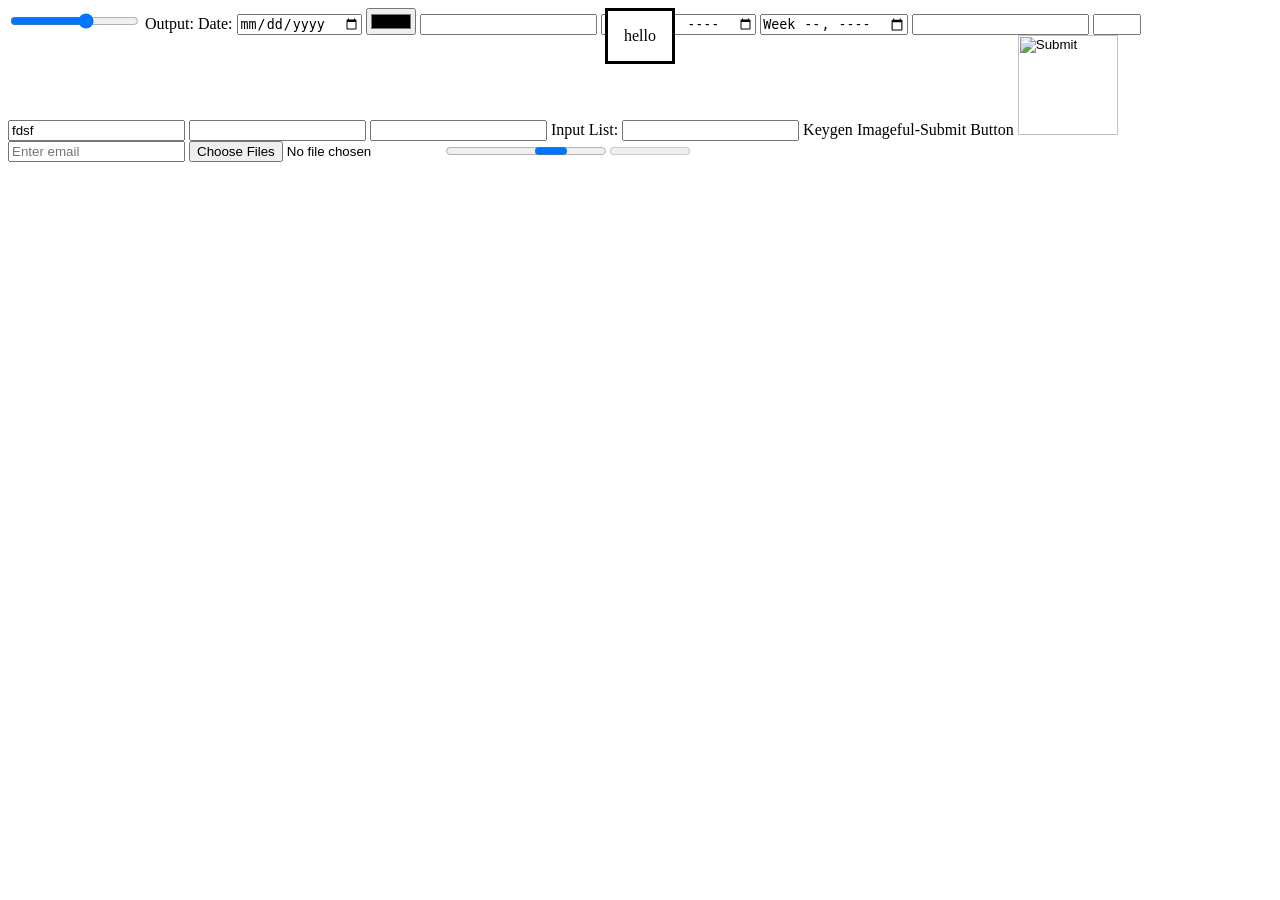
<file: scratch/widgets/controls/range.html>
<html>

<body>

<dialog open>hello</dialog>

<form>
<input  type="range" min="0" max="10" step="2" value="5" onchange="x.value = this.value"></input>
Output:
<output name="x"></output>

Date:
<input  type="date" min="0" max="10" step="2" value="5"></input>

<input type="color" name="favcolor"></input>

<input type="datetime" name="favcolo2r"></input>
<input type="month"></input>
<input type="week"></input>

<input type="email"></input>
<input type="number" min="5" max="22"></input>
<input type="search" name="googlesearch" value="fdsf"></input>
<input type="text" name="googlesearch"></input>
<input type="url"></input>

Input List:
<input list="vector_layers"></input>
<datalist id="vector_layers">
 <option value="roads">
 <option value="buildings">
 <option value="pants">
</datalist>

Keygen
<keygen name="hackme"></keygen>

Imageful-Submit Button
<input type="image" width="100" height="100" src="http://i.imgur.com/gza3pA1.jpg"></input>

<input type="email" placeholder="Enter email" required></input>

<input type="file" multiple></input>
<progress id="p" min="0" max="10"></progress>
<meter id="m" min="0" max="10"></meter>

</form>

<script>

p = document.getElementById("p")
m = document.getElementById("m")
</script>


</body>


</html>
</file>
<file: scratch/widgets/charts/nv.d3.css>
/********************
 * HTML CSS
 */


.chartWrap {
  margin: 0;
  padding: 0;
  overflow: hidden;
}

/********************
  Box shadow and border radius styling
*/
.nvtooltip.with-3d-shadow, .with-3d-shadow .nvtooltip {
  -moz-box-shadow: 0 5px 10px rgba(0,0,0,.2);
  -webkit-box-shadow: 0 5px 10px rgba(0,0,0,.2);
  box-shadow: 0 5px 10px rgba(0,0,0,.2);

  -webkit-border-radius: 6px;
  -moz-border-radius: 6px;
  border-radius: 6px;
}

/********************
 * TOOLTIP CSS
 */

.nvtooltip {
  position: absolute;
  background-color: rgba(255,255,255,1.0);
  padding: 1px;
  border: 1px solid rgba(0,0,0,.2);
  z-index: 10000;

  font-family: Arial;
  font-size: 13px;
  text-align: left;
  pointer-events: none;

  white-space: nowrap;

  -webkit-touch-callout: none;
  -webkit-user-select: none;
  -khtml-user-select: none;
  -moz-user-select: none;
  -ms-user-select: none;
  user-select: none;
}

/*Give tooltips that old fade in transition by
    putting a "with-transitions" class on the container div.
*/
.nvtooltip.with-transitions, .with-transitions .nvtooltip {
  transition: opacity 250ms linear;
  -moz-transition: opacity 250ms linear;
  -webkit-transition: opacity 250ms linear;

  transition-delay: 250ms;
  -moz-transition-delay: 250ms;
  -webkit-transition-delay: 250ms;
}

.nvtooltip.x-nvtooltip,
.nvtooltip.y-nvtooltip {
  padding: 8px;
}

.nvtooltip h3 {
  margin: 0;
  padding: 4px 14px;
  line-height: 18px;
  font-weight: normal;
  background-color: rgba(247,247,247,0.75);
  text-align: center;

  border-bottom: 1px solid #ebebeb;

  -webkit-border-radius: 5px 5px 0 0;
  -moz-border-radius: 5px 5px 0 0;
  border-radius: 5px 5px 0 0;
}

.nvtooltip p {
  margin: 0;
  padding: 5px 14px;
  text-align: center;
}

.nvtooltip span {
  display: inline-block;
  margin: 2px 0;
}

.nvtooltip table {
  margin: 6px;
  border-spacing:0;
}


.nvtooltip table td {
  padding: 2px 9px 2px 0;
  vertical-align: middle;
}

.nvtooltip table td.key {
  font-weight:normal;
}
.nvtooltip table td.value {
  text-align: right;
  font-weight: bold;
}

.nvtooltip table tr.highlight td {
  padding: 1px 9px 1px 0;
  border-bottom-style: solid;
  border-bottom-width: 1px;
  border-top-style: solid;
  border-top-width: 1px;
}

.nvtooltip table td.legend-color-guide div {
  width: 8px;
  height: 8px;
  vertical-align: middle;
}

.nvtooltip .footer {
  padding: 3px;
  text-align: center;
}


.nvtooltip-pending-removal {
  position: absolute;
  pointer-events: none;
}


/********************
 * SVG CSS
 */


svg {
  -webkit-touch-callout: none;
  -webkit-user-select: none;
  -khtml-user-select: none;
  -moz-user-select: none;
  -ms-user-select: none;
  user-select: none;
  /* Trying to get SVG to act like a greedy block in all browsers */
  display: block;
  width:100%;
  height:100%;
}


svg text {
  font: normal 12px Arial;
}

svg .title {
 font: bold 14px Arial;
}

.nvd3 .nv-background {
  fill: white;
  fill-opacity: 0;
  /*
  pointer-events: none;
  */
}

.nvd3.nv-noData {
  font-size: 18px;
  font-weight: bold;
}


/**********
*  Brush
*/

.nv-brush .extent {
  fill-opacity: .125;
  shape-rendering: crispEdges;
}



/**********
*  Legend
*/

.nvd3 .nv-legend .nv-series {
  cursor: pointer;
}

.nvd3 .nv-legend .disabled circle {
  fill-opacity: 0;
}



/**********
*  Axes
*/
.nvd3 .nv-axis {
  pointer-events:none;
}

.nvd3 .nv-axis path {
  fill: none;
  stroke: #000;
  stroke-opacity: .75;
  shape-rendering: crispEdges;
}

.nvd3 .nv-axis path.domain {
  stroke-opacity: .75;
}

.nvd3 .nv-axis.nv-x path.domain {
  stroke-opacity: 0;
}

.nvd3 .nv-axis line {
  fill: none;
  stroke: #e5e5e5;
  shape-rendering: crispEdges;
}

.nvd3 .nv-axis .zero line,
/*this selector may not be necessary*/ .nvd3 .nv-axis line.zero {
  stroke-opacity: .75;
}

.nvd3 .nv-axis .nv-axisMaxMin text {
  font-weight: bold;
}

.nvd3 .x  .nv-axis .nv-axisMaxMin text,
.nvd3 .x2 .nv-axis .nv-axisMaxMin text,
.nvd3 .x3 .nv-axis .nv-axisMaxMin text {
  text-anchor: middle
}



/**********
*  Brush
*/

.nv-brush .resize path {
  fill: #eee;
  stroke: #666;
}



/**********
*  Bars
*/

.nvd3 .nv-bars .negative rect {
    zfill: brown;
}

.nvd3 .nv-bars rect {
  zfill: steelblue;
  fill-opacity: .75;

  transition: fill-opacity 250ms linear;
  -moz-transition: fill-opacity 250ms linear;
  -webkit-transition: fill-opacity 250ms linear;
}

.nvd3 .nv-bars rect.hover {
  fill-opacity: 1;
}

.nvd3 .nv-bars .hover rect {
  fill: lightblue;
}

.nvd3 .nv-bars text {
  fill: rgba(0,0,0,0);
}

.nvd3 .nv-bars .hover text {
  fill: rgba(0,0,0,1);
}


/**********
*  Bars
*/

.nvd3 .nv-multibar .nv-groups rect,
.nvd3 .nv-multibarHorizontal .nv-groups rect,
.nvd3 .nv-discretebar .nv-groups rect {
  stroke-opacity: 0;

  transition: fill-opacity 250ms linear;
  -moz-transition: fill-opacity 250ms linear;
  -webkit-transition: fill-opacity 250ms linear;
}

.nvd3 .nv-multibar .nv-groups rect:hover,
.nvd3 .nv-multibarHorizontal .nv-groups rect:hover,
.nvd3 .nv-discretebar .nv-groups rect:hover {
  fill-opacity: 1;
}

.nvd3 .nv-discretebar .nv-groups text,
.nvd3 .nv-multibarHorizontal .nv-groups text {
  font-weight: bold;
  fill: rgba(0,0,0,1);
  stroke: rgba(0,0,0,0);
}

/***********
*  Pie Chart
*/

.nvd3.nv-pie path {
  stroke-opacity: 0;
  transition: fill-opacity 250ms linear, stroke-width 250ms linear, stroke-opacity 250ms linear;
  -moz-transition: fill-opacity 250ms linear, stroke-width 250ms linear, stroke-opacity 250ms linear;
  -webkit-transition: fill-opacity 250ms linear, stroke-width 250ms linear, stroke-opacity 250ms linear;

}

.nvd3.nv-pie .nv-slice text {
  stroke: #000;
  stroke-width: 0;
}

.nvd3.nv-pie path {
  stroke: #fff;
  stroke-width: 1px;
  stroke-opacity: 1;
}

.nvd3.nv-pie .hover path {
  fill-opacity: .7;
}
.nvd3.nv-pie .nv-label {
  pointer-events: none;
}
.nvd3.nv-pie .nv-label rect {
  fill-opacity: 0;
  stroke-opacity: 0;
}

/**********
* Lines
*/

.nvd3 .nv-groups path.nv-line {
  fill: none;
  stroke-width: 1.5px;
  /*
  stroke-linecap: round;
  shape-rendering: geometricPrecision;

  transition: stroke-width 250ms linear;
  -moz-transition: stroke-width 250ms linear;
  -webkit-transition: stroke-width 250ms linear;

  transition-delay: 250ms
  -moz-transition-delay: 250ms;
  -webkit-transition-delay: 250ms;
  */
}

.nvd3 .nv-groups path.nv-line.nv-thin-line {
  stroke-width: 1px;
}


.nvd3 .nv-groups path.nv-area {
  stroke: none;
  /*
  stroke-linecap: round;
  shape-rendering: geometricPrecision;

  stroke-width: 2.5px;
  transition: stroke-width 250ms linear;
  -moz-transition: stroke-width 250ms linear;
  -webkit-transition: stroke-width 250ms linear;

  transition-delay: 250ms
  -moz-transition-delay: 250ms;
  -webkit-transition-delay: 250ms;
  */
}

.nvd3 .nv-line.hover path {
  stroke-width: 6px;
}

/*
.nvd3.scatter .groups .point {
  fill-opacity: 0.1;
  stroke-opacity: 0.1;
}
  */

.nvd3.nv-line .nvd3.nv-scatter .nv-groups .nv-point {
  fill-opacity: 0;
  stroke-opacity: 0;
}

.nvd3.nv-scatter.nv-single-point .nv-groups .nv-point {
  fill-opacity: .5 !important;
  stroke-opacity: .5 !important;
}


.with-transitions .nvd3 .nv-groups .nv-point {
  transition: stroke-width 250ms linear, stroke-opacity 250ms linear;
  -moz-transition: stroke-width 250ms linear, stroke-opacity 250ms linear;
  -webkit-transition: stroke-width 250ms linear, stroke-opacity 250ms linear;

}

.nvd3.nv-scatter .nv-groups .nv-point.hover,
.nvd3 .nv-groups .nv-point.hover {
  stroke-width: 7px;
  fill-opacity: .95 !important;
  stroke-opacity: .95 !important;
}


.nvd3 .nv-point-paths path {
  stroke: #aaa;
  stroke-opacity: 0;
  fill: #eee;
  fill-opacity: 0;
}



.nvd3 .nv-indexLine {
  cursor: ew-resize;
}


/**********
* Distribution
*/

.nvd3 .nv-distribution {
  pointer-events: none;
}



/**********
*  Scatter
*/

/* **Attempting to remove this for useVoronoi(false), need to see if it's required anywhere
.nvd3 .nv-groups .nv-point {
  pointer-events: none;
}
*/

.nvd3 .nv-groups .nv-point.hover {
  stroke-width: 20px;
  stroke-opacity: .5;
}

.nvd3 .nv-scatter .nv-point.hover {
  fill-opacity: 1;
}

/*
.nv-group.hover .nv-point {
  fill-opacity: 1;
}
*/


/**********
*  Stacked Area
*/

.nvd3.nv-stackedarea path.nv-area {
  fill-opacity: .7;
  /*
  stroke-opacity: .65;
  fill-opacity: 1;
  */
  stroke-opacity: 0;

  transition: fill-opacity 250ms linear, stroke-opacity 250ms linear;
  -moz-transition: fill-opacity 250ms linear, stroke-opacity 250ms linear;
  -webkit-transition: fill-opacity 250ms linear, stroke-opacity 250ms linear;

  /*
  transition-delay: 500ms;
  -moz-transition-delay: 500ms;
  -webkit-transition-delay: 500ms;
  */

}

.nvd3.nv-stackedarea path.nv-area.hover {
  fill-opacity: .9;
  /*
  stroke-opacity: .85;
  */
}
/*
.d3stackedarea .groups path {
  stroke-opacity: 0;
}
  */



.nvd3.nv-stackedarea .nv-groups .nv-point {
  stroke-opacity: 0;
  fill-opacity: 0;
}

/*
.nvd3.nv-stackedarea .nv-groups .nv-point.hover {
  stroke-width: 20px;
  stroke-opacity: .75;
  fill-opacity: 1;
}*/



/**********
*  Line Plus Bar
*/

.nvd3.nv-linePlusBar .nv-bar rect {
  fill-opacity: .75;
}

.nvd3.nv-linePlusBar .nv-bar rect:hover {
  fill-opacity: 1;
}


/**********
*  Bullet
*/

.nvd3.nv-bullet { font: 10px sans-serif; }
.nvd3.nv-bullet .nv-measure { fill-opacity: .8; }
.nvd3.nv-bullet .nv-measure:hover { fill-opacity: 1; }
.nvd3.nv-bullet .nv-marker { stroke: #000; stroke-width: 2px; }
.nvd3.nv-bullet .nv-markerTriangle { stroke: #000; fill: #fff; stroke-width: 1.5px; }
.nvd3.nv-bullet .nv-tick line { stroke: #666; stroke-width: .5px; }
.nvd3.nv-bullet .nv-range.nv-s0 { fill: #eee; }
.nvd3.nv-bullet .nv-range.nv-s1 { fill: #ddd; }
.nvd3.nv-bullet .nv-range.nv-s2 { fill: #ccc; }
.nvd3.nv-bullet .nv-title { font-size: 14px; font-weight: bold; }
.nvd3.nv-bullet .nv-subtitle { fill: #999; }


.nvd3.nv-bullet .nv-range {
  fill: #bababa;
  fill-opacity: .4;
}
.nvd3.nv-bullet .nv-range:hover {
  fill-opacity: .7;
}



/**********
* Sparkline
*/

.nvd3.nv-sparkline path {
  fill: none;
}

.nvd3.nv-sparklineplus g.nv-hoverValue {
  pointer-events: none;
}

.nvd3.nv-sparklineplus .nv-hoverValue line {
  stroke: #333;
  stroke-width: 1.5px;
 }

.nvd3.nv-sparklineplus,
.nvd3.nv-sparklineplus g {
  pointer-events: all;
}

.nvd3 .nv-hoverArea {
  fill-opacity: 0;
  stroke-opacity: 0;
}

.nvd3.nv-sparklineplus .nv-xValue,
.nvd3.nv-sparklineplus .nv-yValue {
  /*
  stroke: #666;
  */
  stroke-width: 0;
  font-size: .9em;
  font-weight: normal;
}

.nvd3.nv-sparklineplus .nv-yValue {
  stroke: #f66;
}

.nvd3.nv-sparklineplus .nv-maxValue {
  stroke: #2ca02c;
  fill: #2ca02c;
}

.nvd3.nv-sparklineplus .nv-minValue {
  stroke: #d62728;
  fill: #d62728;
}

.nvd3.nv-sparklineplus .nv-currentValue {
  /*
  stroke: #444;
  fill: #000;
  */
  font-weight: bold;
  font-size: 1.1em;
}

/**********
* historical stock
*/

.nvd3.nv-ohlcBar .nv-ticks .nv-tick {
  stroke-width: 2px;
}

.nvd3.nv-ohlcBar .nv-ticks .nv-tick.hover {
  stroke-width: 4px;
}

.nvd3.nv-ohlcBar .nv-ticks .nv-tick.positive {
 stroke: #2ca02c;
}

.nvd3.nv-ohlcBar .nv-ticks .nv-tick.negative {
 stroke: #d62728;
}

.nvd3.nv-historicalStockChart .nv-axis .nv-axislabel {
  font-weight: bold;
}

.nvd3.nv-historicalStockChart .nv-dragTarget {
  fill-opacity: 0;
  stroke: none;
  cursor: move;
}

.nvd3 .nv-brush .extent {
  /*
  cursor: ew-resize !important;
  */
  fill-opacity: 0 !important;
}

.nvd3 .nv-brushBackground rect {
  stroke: #000;
  stroke-width: .4;
  fill: #fff;
  fill-opacity: .7;
}



/**********
* Indented Tree
*/


/**
 * TODO: the following 3 selectors are based on classes used in the example.  I should either make them standard and leave them here, or move to a CSS file not included in the library
 */
.nvd3.nv-indentedtree .name {
  margin-left: 5px;
}

.nvd3.nv-indentedtree .clickable {
  color: #08C;
  cursor: pointer;
}

.nvd3.nv-indentedtree span.clickable:hover {
  color: #005580;
  text-decoration: underline;
}


.nvd3.nv-indentedtree .nv-childrenCount {
  display: inline-block;
  margin-left: 5px;
}

.nvd3.nv-indentedtree .nv-treeicon {
  cursor: pointer;
  /*
  cursor: n-resize;
  */
}

.nvd3.nv-indentedtree .nv-treeicon.nv-folded {
  cursor: pointer;
  /*
  cursor: s-resize;
  */
}

/**********
* Parallel Coordinates
*/

.nvd3 .background path {
  fill: none;
  stroke: #ccc;
  stroke-opacity: .4;
  shape-rendering: crispEdges;
}

.nvd3 .foreground path {
  fill: none;
  stroke: steelblue;
  stroke-opacity: .7;
}

.nvd3 .brush .extent {
  fill-opacity: .3;
  stroke: #fff;
  shape-rendering: crispEdges;
}

.nvd3 .axis line, .axis path {
  fill: none;
  stroke: #000;
  shape-rendering: crispEdges;
}

.nvd3 .axis text {
  text-shadow: 0 1px 0 #fff;
}

/****
Interactive Layer
*/
.nvd3 .nv-interactiveGuideLine {
  pointer-events:none;
}
.nvd3 line.nv-guideline {
  stroke: #ccc;
}
</file>
